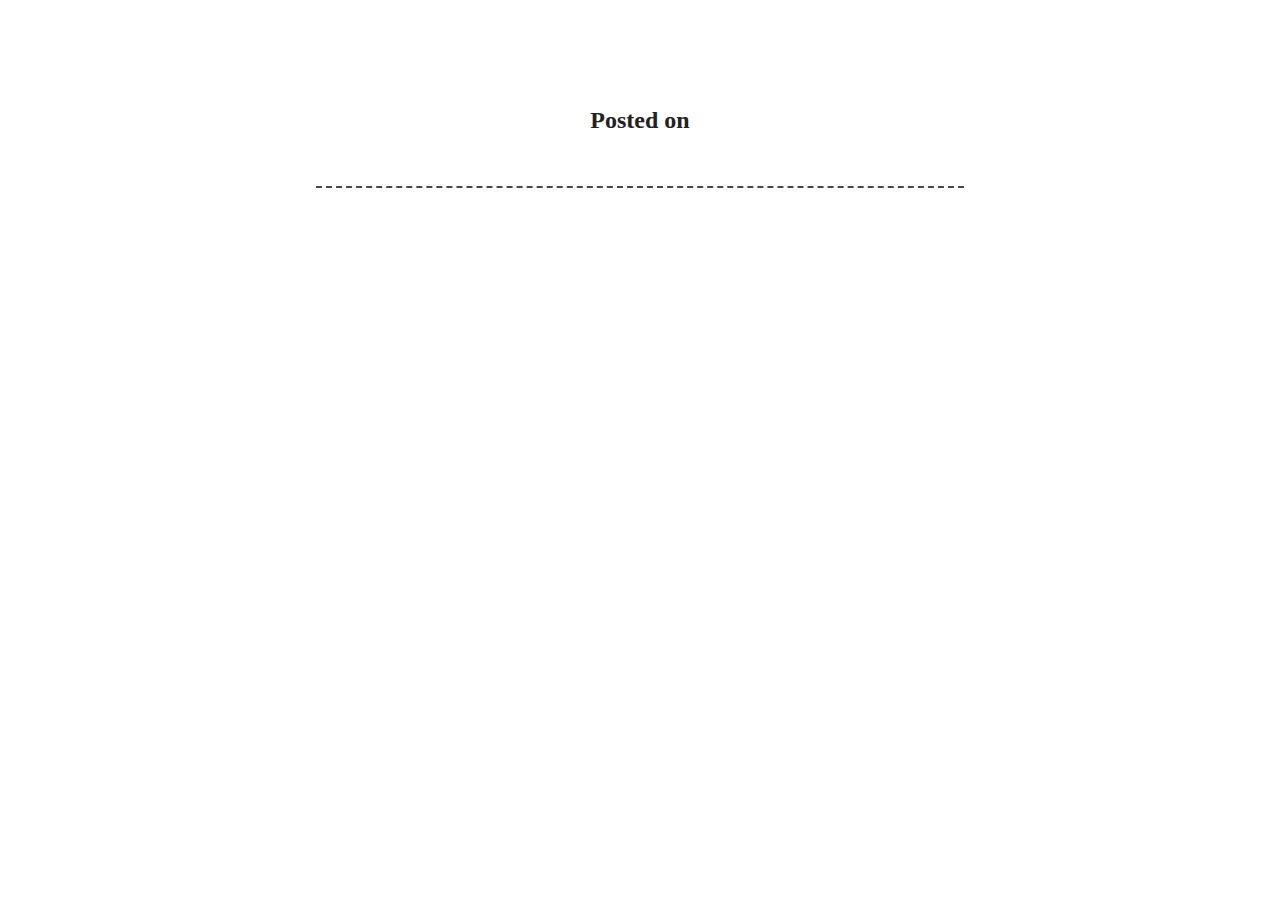
<file: post.html>
<!DOCTYPE html>
<html>
    <head>
        <meta charset="utf-8">
        <meta name="viewport" content="width=device-width, initial-scale=1">
        <title data-kis="page-title"></title>
        <link data-kis-href="style" rel="stylesheet" href="style.css">
    </head>
    <body>
        <main>
            <article>
                    <h1 data-kis="content-title"></h1>
                    <span class="posted">Posted on <span data-kis="published-date"></span></span>
                    <span class="home"><a data-kis="site-name" data-kis-href="base-url" href=""></a></span>
                    <div data-kis="content" class="content">
                    </div>
            </article>
        </main>
        <footer data-kis="footer">
        </footer>
    </body>
</html>
</file>
<file: style.css>
html{line-height:1.15;-webkit-text-size-adjust:100%}body{margin:0}h1{font-size:2em;margin:.67em 0}hr{box-sizing:content-box;height:0;overflow:visible}pre{font-family:monospace,monospace;font-size:1em}a{background-color:transparent}abbr[title]{border-bottom:none;text-decoration:underline;text-decoration:underline dotted}b,strong{font-weight:bolder}code,kbd,samp{font-family:monospace,monospace;font-size:1em}small{font-size:80%}sub,sup{font-size:75%;line-height:0;position:relative;vertical-align:baseline}sub{bottom:-.25em}sup{top:-.5em}img{border-style:none}button,input,optgroup,select,textarea{font-family:inherit;font-size:100%;line-height:1.15;margin:0}button,input{overflow:visible}button,select{text-transform:none}button,[type="button"],[type="reset"],[type="submit"]{-webkit-appearance:button}button::-moz-focus-inner,[type="button"]::-moz-focus-inner,[type="reset"]::-moz-focus-inner,[type="submit"]::-moz-focus-inner{border-style:none;padding:0}button:-moz-focusring,[type="button"]:-moz-focusring,[type="reset"]:-moz-focusring,[type="submit"]:-moz-focusring{outline:1px dotted ButtonText}fieldset{padding:.35em .75em .625em}legend{box-sizing:border-box;color:inherit;display:table;max-width:100%;padding:0;white-space:normal}progress{vertical-align:baseline}textarea{overflow:auto}[type="checkbox"],[type="radio"]{box-sizing:border-box;padding:0}[type="number"]::-webkit-inner-spin-button,[type="number"]::-webkit-outer-spin-button{height:auto}[type="search"]{-webkit-appearance:textfield;outline-offset:-2px}[type="search"]::-webkit-search-decoration{-webkit-appearance:none}::-webkit-file-upload-button{-webkit-appearance:button;font:inherit}details{display:block}summary{display:list-item}template{display:none}[hidden]{display:none}@font-face{font-family:"Ampersand";src:local("Georgia"),local("Garamond"),local("Palatino"),local("Book Antiqua");unicode-range:U+0026}@font-face{font-family:"Ampersand";src:local("Georgia");unicode-range:U+270C}.typl8-tera,.typl8-giga,.typl8-mega,h1,.typl8-alpha,h2,.typl8-beta,h3,.typl8-gamma,h4,.typl8-delta,h5,.typl8-epsilon,.typl8-zeta,h6{text-rendering:optimizeLegibility;line-height:1;margin-top:0;color:#222}blockquote + figcaption cite{display:block;font-size:inherit;text-align:right}body{word-wrap:break-word}pre code{word-wrap:normal}html{font:normal 112.5% / 1.65 serif}body{-webkit-hyphens:auto;-ms-hyphens:auto;hyphens:auto;color:#444}.typl8-tera{font-size:6.5em;margin-bottom:3.93939rem}.typl8-giga{font-size:5em;margin-bottom:3.0303rem}.typl8-mega,h1{font-size:4em;margin-bottom:2.42424rem}.typl8-alpha,h2{font-size:3.33333em;margin-bottom:2.0202rem}.typl8-beta,h3{font-size:2.66667em;margin-bottom:1.61616rem}.typl8-gamma,h4{font-size:2em;margin-bottom:1.21212rem}.typl8-delta,h5{font-size:1.33333em;margin-bottom:.80808rem}.typl8-epsilon{font-size:1.16667em;margin-bottom:.70707rem}.typl8-zeta,h6{font-size:1em;margin-bottom:.60606rem}p{margin:auto auto 1.5rem}p + p{text-indent:1.5rem;margin-top:-1.5rem}small{font-size:65%}input,abbr,acronym,blockquote,code,kbd,q,samp,var{-webkit-hyphens:none;-ms-hyphens:none;hyphens:none}pre{white-space:pre}pre code{white-space:-moz-pre-wrap;white-space:pre-wrap}code{white-space:pre;font-family:monospace}abbr{-webkit-font-variant:small-caps;-moz-font-variant:small-caps;-ms-font-variant:small-caps;font-variant:small-caps;font-weight:600;text-transform:lowercase;color:gray}abbr[title]:hover{cursor:help}.typl8-drop-cap:first-letter{float:left;margin:10px 10px 0 0;padding:0 20px;font-size:4em;font-family:inherit;line-height:1;text-indent:0;background:transparent;color:inherit}p + .typl8-drop-cap{text-indent:0;margin-top:0}.typl8-lining dt,.typl8-lining dd{display:inline;margin:0}.typl8-lining dt + dt:before,.typl8-lining dd + dt:before{content:"\A";white-space:pre}.typl8-lining dd + dd:before{content:", "}.typl8-lining dd:before{content:": ";margin-left:-.2rem}.typl8-dictionary-style dt{display:inline;counter-reset:definitions}.typl8-dictionary-style dt + dt:before{content:", ";margin-left:-.2rem}.typl8-dictionary-style dd{display:block;counter-increment:definitions}.typl8-dictionary-style dd:before{content:counter(definitions,decimal) ". "}.typl8-pull-quote{position:relative;padding:1em}.typl8-pull-quote:before,.typl8-pull-quote:after{height:1em;opacity:.5;position:absolute;font-size:4em;color:#dc976e}.typl8-pull-quote:before{content:'“';top:0;left:0}.typl8-pull-quote:after{content:'”';bottom:0;right:0}body{margin:6em auto;max-width:36em}h1,h2,h3,h4,h5,h6{text-align:center}code{background-color:#e7e7e7;padding:1em 1em;display:block}a{color:#0087ca}img{max-width:100%;height:auto;margin:1.5rem 0}span.posted{font-size:1.33333em;font-weight:700;margin-bottom:.80808rem;text-align:center;line-height:1;margin-top:0;color:#222;display:block}span.home{text-align:center;font-weight:700;display:block;margin-bottom:1em}footer{border-top:2px dashed #474747;padding-top:2em;margin-top:3em}@media screen and (max-width:800px){html{font-size:14px}body{padding:0 2em}}
</file>
